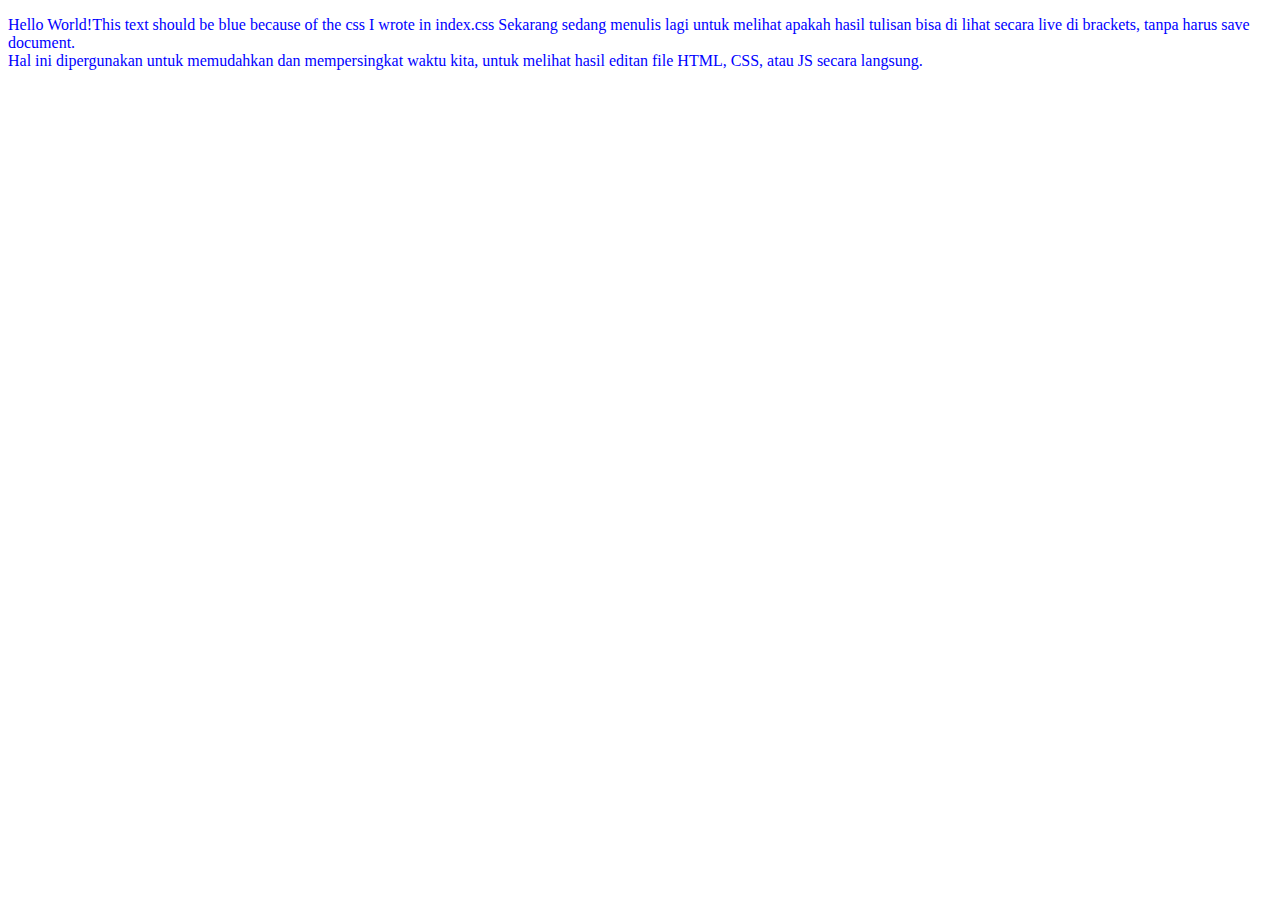
<file: index.html>
<!DOCTYPE html>
<html>
  <head>
    <link rel="stylesheet" type="text/css" href="index.css">
  </head>
  <body>
    <p>Hello World!This text should be blue because of the css I wrote in index.css Sekarang sedang menulis lagi untuk melihat apakah hasil tulisan bisa di lihat secara live di brackets, tanpa harus save document.<br>
      Hal ini dipergunakan untuk memudahkan dan mempersingkat waktu kita, untuk melihat hasil editan file HTML, CSS, atau JS secara langsung.
    </p>
    <script type="text/javascript" source="index.js"></script>
   </body>
</html>
</file>
<file: index.css>
html{
color:blue
};
</file>
